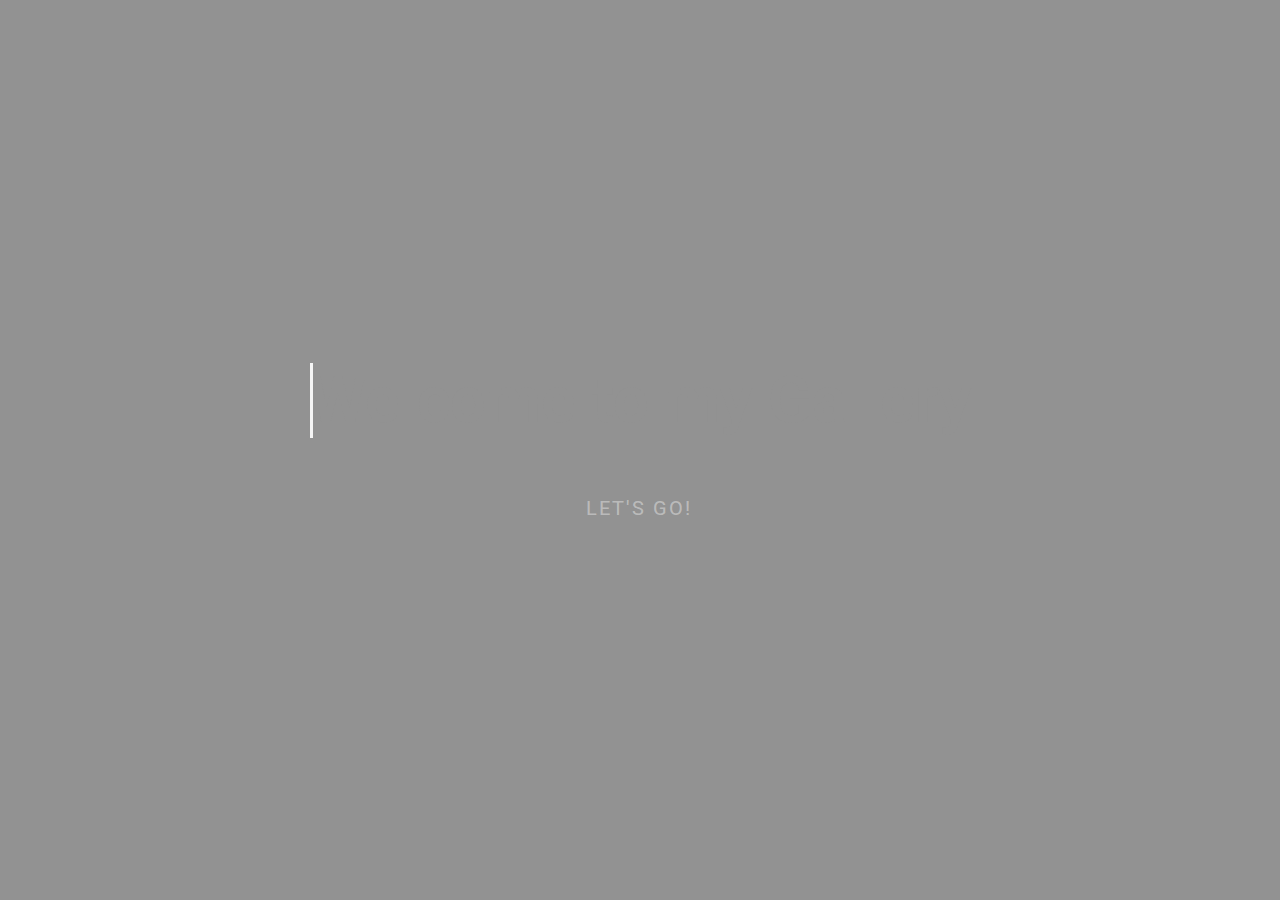
<file: index.html>
<html>
<head>
    <meta charset="UTF-8">
    <meta name="viewport" content="width=device-width, initial-scale=1.0">
    <title>Document</title>
    <link rel="stylesheet" href="index.css">
    <link href="https://fonts.googleapis.com/css2?family=Roboto:wght@700&display=swap" rel="stylesheet">
</head>
<body>
<h1 data-text="Welcome to my Gallery">Welcome to my Gallery</h1>
<p></p>
<div class="tombol">
<a href="home.html" >
    <span></span>
    <span></span>
    <span></span>
    <span></span>

      let's go!
</a>
</div>
</body>
</html>
</file>
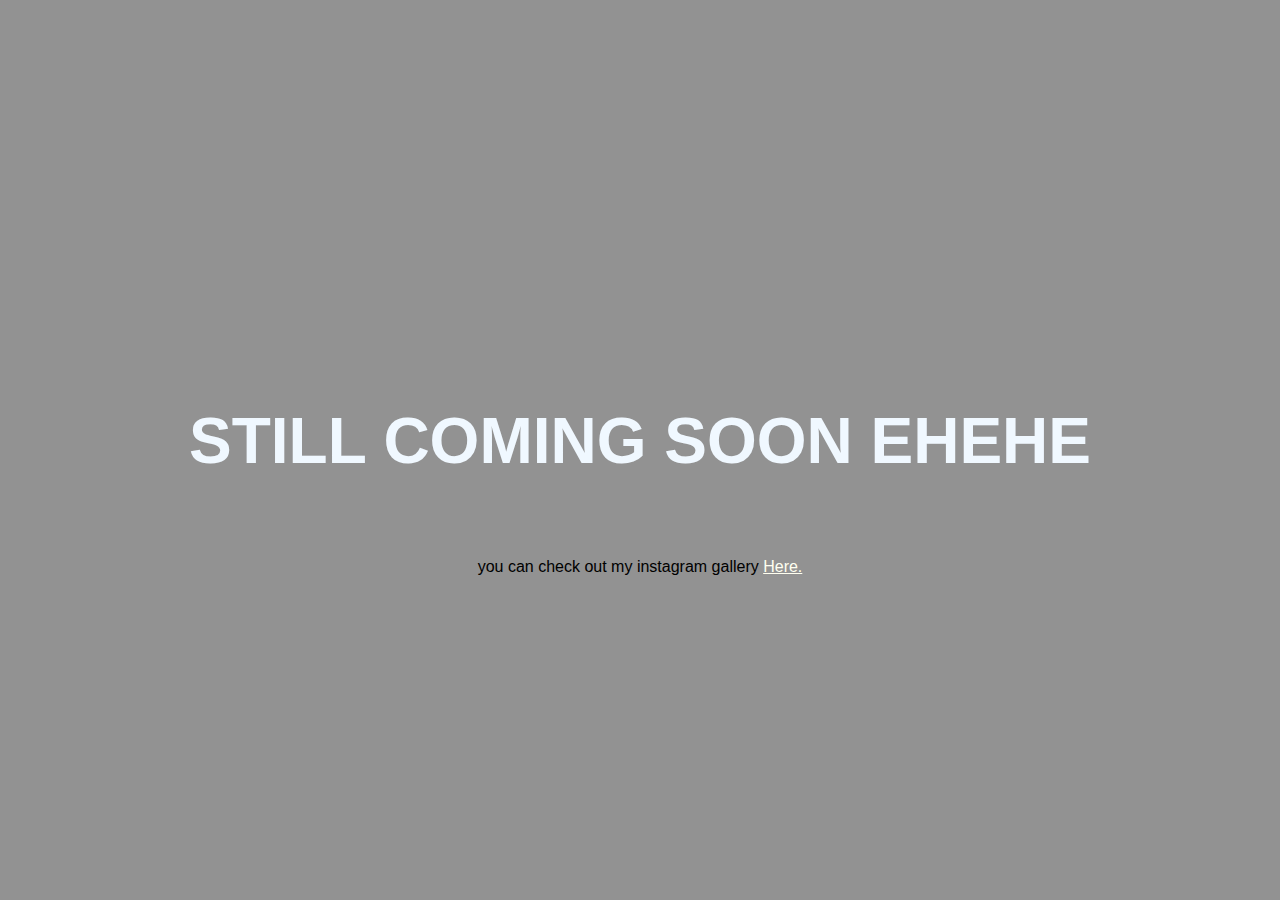
<file: home.html>
<!DOCTYPE html>
<html lang="en">

<head>
  <meta charset="UTF-8">
  <meta http-equiv="X-UA-Compatible" content="IE=edge">
  <meta name="viewport" content="width=device-width, initial-scale=1.0">
  <title>Document</title>
  <link rel="stylesheet" href="home.css">
</head>

<body>
  <header>

  </header>
  <main>
    <h1>STILL COMING SOON EHEHE</h1>
  </main>
  <footer>
    <p>you can check out my instagram gallery <a href=https://www.instagram.com/wiranarip/ style="color:ivory;">
        Here.</a></p>
  </footer>
</body>

</html>
</file>
<file: index.css>
*{
    margin: 0;
    padding: 0;
    box-sizing: border-box;
    font-family: 'Roboto', sans-serif;
}
/* NAVIGATION BAR */
body{
    display: flex;
    flex-direction: column;
    justify-content: center;
    align-items: center;
    min-height: 100vh;
    background-color: #929292;
}
h1{
    position: relative;
    color: #929292;
   /* -webkit-text-stroke: 0.1vw #383d52;*/
    font-size: 5vw;
    transition: all 0.8s ease;

}
h1::before
{

    content: attr(data-text);
    position: absolute;
    top: 0;
    left: 0;
    width: 0;
    height: 100%;
    color: whitesmoke;
    -webkit-text-stroke: 0vw whitesmoke;
    border-right: 3px solid whitesmoke;
    overflow: hidden;
    white-space: nowrap;
    animation: animate 3s linear infinite;
}
@keyframes animate {
    0%,10%,100%{
        width: 0;
    }
    70%,90%{
        width: 100%;
    }
}
.tombol{
    transition-delay: 100ms;
}
a{
    position: relative;
    display: inline-block;

    text-decoration: none;
    text-transform: uppercase;
    color: rgba(255,255,255,0.4);
    background: #929292;
    letter-spacing: 2px;
    font-size: 20px;
    cursor: pointer;
    width: 125px;
    height: 50px;
    padding: 8px;

}

a:hover{
    color: rgba(2255,255,255,1);
}
a span{
    display: block;
    position: absolute;
    background: antiquewhite;
}
a span:nth-child(1){
    left: 0;
    bottom: 0;
    width: 1px;
    height: 100%;
    transform: scaleY(0);
    transform-origin: top;
    transition: transform 0.5s;
}
a:hover span:nth-child(1){
    transform: scaleY(1);
    transform-origin: bottom;
    transition: transform 0.5s;
}
a span:nth-child(2){
    left: 0;
    bottom: 0;
    width: 100%;
    height: 1px;
    transform: scaleX(0);
    transform-origin: right;
    transition: transform 0.5s;
}
a:hover span:nth-child(2){
    transform: scaleY(1);
    transform-origin: left;
    transition: transform 0.5s;
}
a span:nth-child(3){
    right: 0;
    bottom: 0;
    width: 1px;
    height: 100%;
    transform: scaleY(0);
    transform-origin: top;
    transition: transform 0.5s;
}
a:hover span:nth-child(3){
    transform: scaleY(1);
    transform-origin: bottom;
    transition: transform 0.5s;
}
a span:nth-child(4){
    left: 0;
    top: 0;
    width: 100%;
    height: 1px;
    transform: scaleX(0);
    transform-origin: right;
    transition: transform 0.5s;
}
a:hover span:nth-child(4){
    transform: scaleY(1);
    transform-origin: left;
    transition: transform 0.5s;
}
p{
    padding-bottom: 50px;
}
</file>
<file: home.css>
*{
    margin: 0;
    padding: 0;
    box-sizing: border-box;
    font-family: 'Roboto', sans-serif;
}
/* NAVIGATION BAR */
body{
    display: flex;
    flex-direction: column;
    justify-content: center;
    align-items: center;
    min-height: 100vh;
    background-color: #929292;
}
header{
    text-align: center;
    padding: 50px;
}
main{
    margin: 0 auto;
    padding: 30px 20px;
    min-height: calc(100vh - 119,2px -100px);
}
h1{
    position: relative;
    color: aliceblue;
    /* -webkit-text-stroke: 0.1vw #383d52;*/
    font-size: 5vw;
    transition: all 0.8s ease;

}
footer{
    text-align: center;
    padding: 50px;
}
</file>
